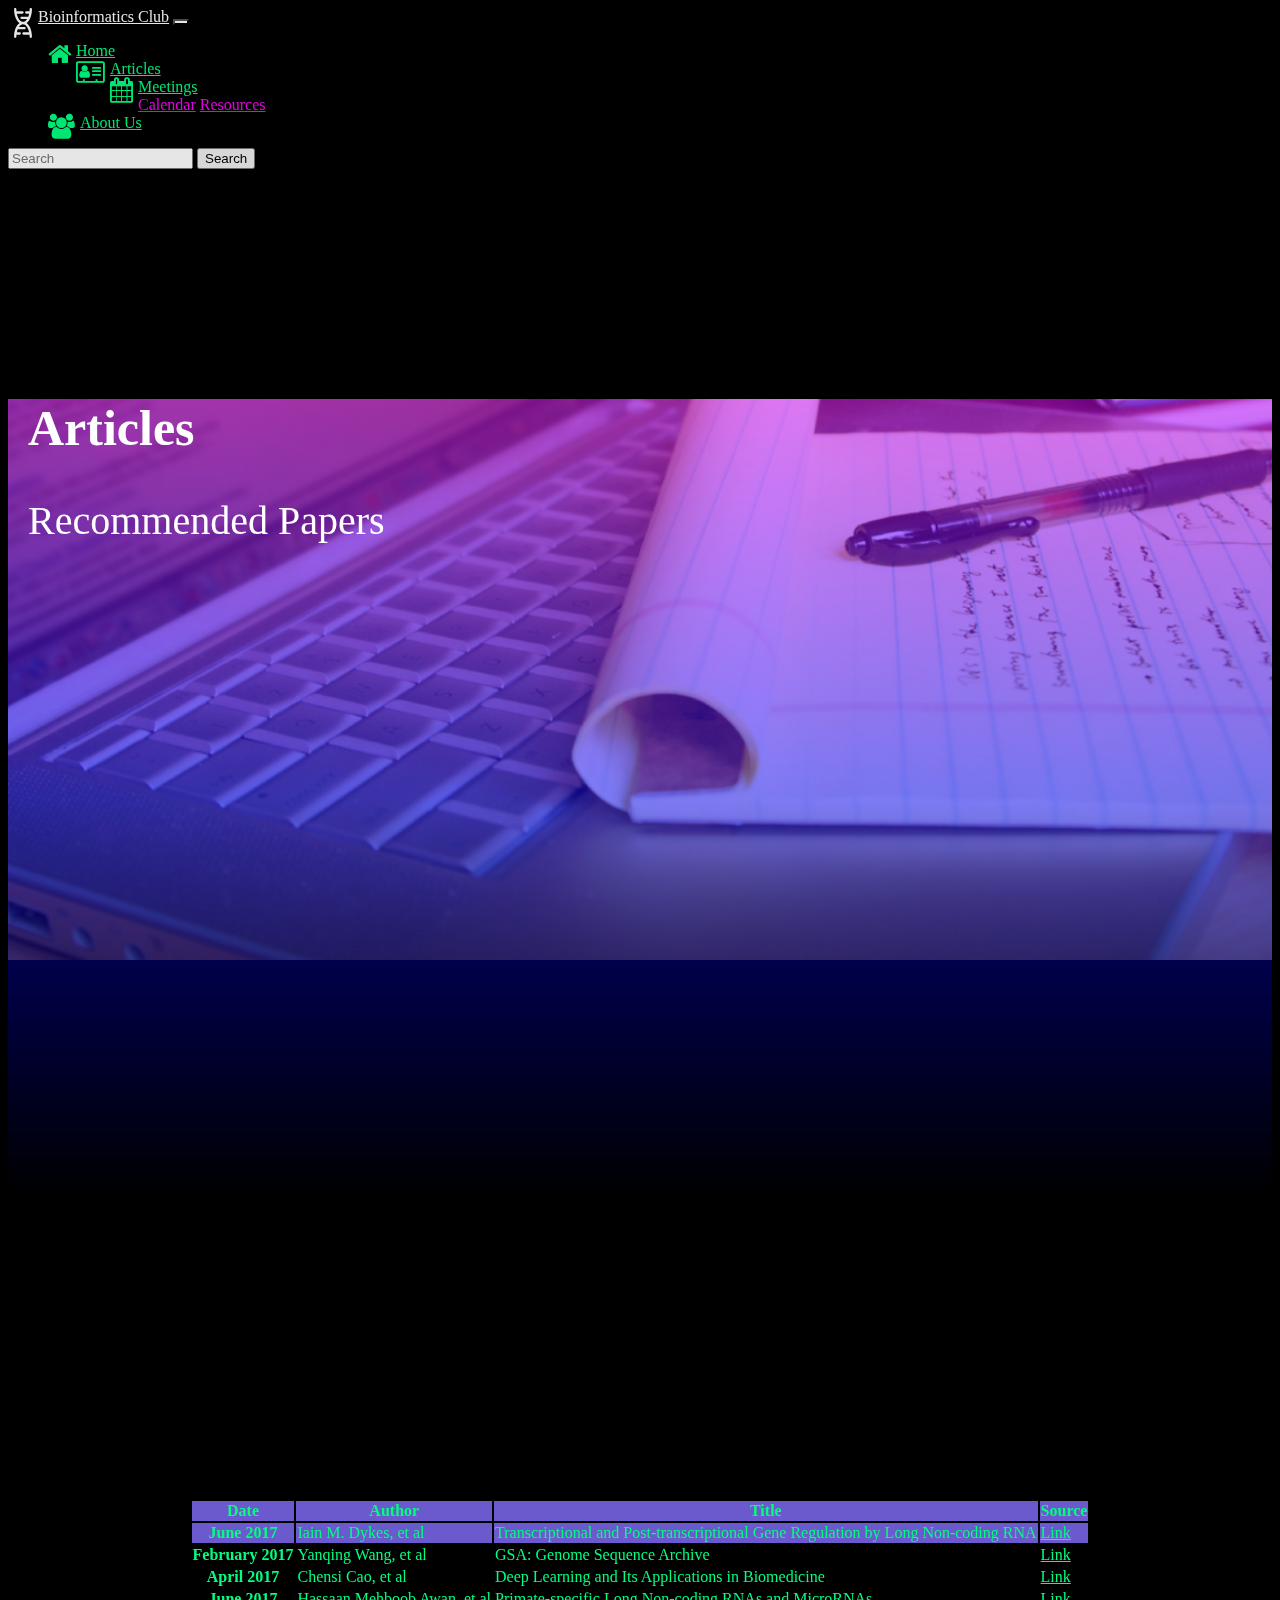
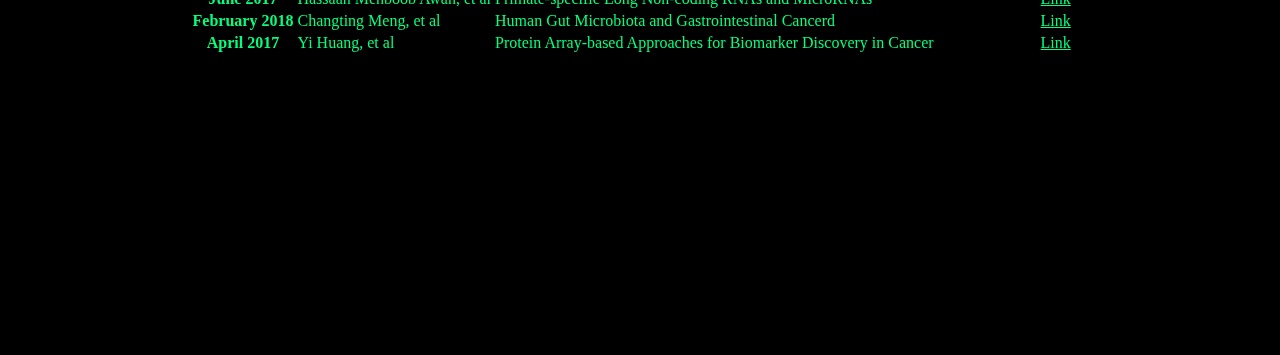
<file: pages/articles.html>
<!doctype html>
<html lang="en">
  <head>
    <!-- Required meta tags -->
    <meta charset="utf-8">
    <meta name="viewport" content="width=device-width, initial-scale=1, shrink-to-fit=no">

    <!-- Bootstrap CSS -->
    <link rel="stylesheet" href="https://stackpath.bootstrapcdn.com/bootstrap/4.5.0/css/bootstrap.min.css" integrity="sha384-9aIt2nRpC12Uk9gS9baDl411NQApFmC26EwAOH8WgZl5MYYxFfc+NcPb1dKGj7Sk" crossorigin="anonymous">
    <link rel="stylesheet" href="../styles.css">
    <link rel="stylesheet" href="https://cdnjs.cloudflare.com/ajax/libs/font-awesome/4.7.0/css/font-awesome.min.css">
    <script src="https://ajax.googleapis.com/ajax/libs/jquery/1.11.0/jquery.min.js"></script>
    <script src="../parallax.js/parallax.min.js"></script>
    <link rel="icon" href="../pics/dnaicon.png">
    <title>Bioinformatics Club</title>
  </head>


  <body>
    <nav class="navbar navbar-expand-lg navbar-light bg-light fixed-top">
        <a class="navbar-brand" href="../index.html"><img src="../pics/dna3.svg" style="width: 30px;height:30px;float:left;-webkit-filter:invert(1)">Bioinformatics Club</a>
        <button class="navbar-toggler" type="button" data-toggle="collapse" data-target="#navbarSupportedContent" aria-controls="navbarSupportedContent" aria-expanded="false" aria-label="Toggle navigation">
          <span class="navbar-toggler-icon"></span>
        </button>
      
        <div class="collapse navbar-collapse" id="navbarSupportedContent">
          <ul class="navbar-nav mr-auto">
            <li class="nav-item"><a class="nav-link" href="../index.html"><i class="fa fa-home" style="font-size:25px;margin-right: 5px;float:left"> </i>Home <span class="sr-only">(current)</span></a></li>
            <li class="nav-item"><a class="nav-link" href="articles.html"><i class="fa fa-address-card-o" style="font-size:25px;margin-right: 5px;float:left"></i>Articles</a></li>
            <li class="nav-item active dropdown"><a class="nav-link dropdown-toggle" href="#" id="navbarDropdown" role="button" data-toggle="dropdown" aria-haspopup="true" aria-expanded="false"><i class="fa fa-calendar" style="font-size:25px;margin-right: 5px;float:left"></i>Meetings</a>
            <div class="dropdown-menu" aria-labelledby="navbarDropdown">
                <a class="dropdown-item" href="calendar.html">Calendar</a>
                <a class="dropdown-item" href="resources.html">Resources</a>
              </div>
            </li>
            <li class="nav-item"><a class="nav-link" href="about.html"><i class="fa fa-group" style="font-size:25px;margin-right: 5px;float:left"></i>About Us</a></li>
          </ul>

          <form class="form-inline my-2 my-lg-0">
            <input class="form-control mr-sm-2" type="search" placeholder="Search" aria-label="Search">
            <button class="btn btn-outline-success my-2 my-sm-0" type="submit">Search</button>
          </form>
        </div>
      </nav>

  <div class="canvas">
    <div class="parallax-window" data-parallax="scroll" data-image-src="../pics/article.jpg" id="paral1">
        <div class="row h-100">
            <div class="col-md-12 align-self-center">
                <div class="text-center">
                    <h1 id="paralh1">Articles</h1>
                    <p id="paralp">Recommended Papers</p>
                </div>
            </div>
        </div>
    </div>
  </div>

  <table class="table table-striped table-dark table-bordered table-hover table-responsive-sm">
    <thead>
      <tr>
        <th scope="col">Date</th>
        <th scope="col">Author</th>
        <th scope="col">Title</th>
        <th scope="col">Source</th>
      </tr>
    </thead>
    <tbody>
      <tr>
        <th scope="row">June 2017</th>
        <td>Iain M. Dykes, et al</td>
        <td>Transcriptional and Post-transcriptional Gene Regulation by Long Non-coding RNA</td>
        <td><a href="https://www.ncbi.nlm.nih.gov/pmc/articles/PMC5487525/ " target="_blank" style="color:springgreen">Link</a></td>
      </tr>
      <tr>
        <th scope="row">February 2017</th>
        <td>Yanqing Wang, et al</td>
        <td>GSA: Genome Sequence Archive</td>
        <td><a href="https://www.ncbi.nlm.nih.gov/pmc/articles/PMC5339404/" target="_blank" style="color:springgreen">Link</a></td>
      </tr>
      <tr>
        <th scope="row">April 2017</th>
        <td>Chensi Cao, et al</td>
        <td>Deep Learning and Its Applications in Biomedicine</td>
        <td><a href="https://www.ncbi.nlm.nih.gov/pmc/articles/PMC6000200/" target="_blank" style="color:springgreen">Link</a></td>
      </tr>
      <tr>
        <th scope="row">June 2017</th>
        <td>Hassaan Mehboob Awan, et al</td>
        <td>Primate-specific Long Non-coding RNAs and MicroRNAs</td>
        <td><a href="https://www.ncbi.nlm.nih.gov/pmc/articles/PMC5487532/" target="_blank" style="color:springgreen">Link</a></td>
      </tr>
      <tr>
        <th scope="row">February 2018</th>
        <td>Changting Meng, et al</td>
        <td>Human Gut Microbiota and Gastrointestinal Cancerd</td>
        <td><a href="https://www.ncbi.nlm.nih.gov/pmc/articles/PMC6000254/" target="_blank" style="color:springgreen">Link</a></td>
      </tr>
      <tr>
        <th scope="row">April 2017</th>
        <td>Yi Huang, et al</td>
        <td>Protein Array-based Approaches for Biomarker Discovery in Cancer</td>
        <td><a href="https://www.ncbi.nlm.nih.gov/pmc/articles/PMC5414965/" target="_blank" style="color:springgreen">Link</a></td>
      </tr>
    </tbody>
  </table>



  <!--
  <div class="canvasC">
    <div class="parallax-window" data-parallax="scroll" data-image-src="pics/jumbo3.jpeg">
        <div class="row h-100">
            <div class="col-md-12 align-self-center">
                <div class="text-center">
                    <h1 id="paralh1">UCSC Bioinformatics Club</h1>
                    <p id="paralp">Let's learn bioinformatics</p>
                </div>
            </div>
        </div>
    </div>
  </div>
  -->

    <!-- Optional JavaScript -->
    <!-- jQuery first, then Popper.js, then Bootstrap JS -->
    <script src="https://code.jquery.com/jquery-3.5.1.slim.min.js" integrity="sha384-DfXdz2htPH0lsSSs5nCTpuj/zy4C+OGpamoFVy38MVBnE+IbbVYUew+OrCXaRkfj" crossorigin="anonymous"></script>
    <script src="https://cdn.jsdelivr.net/npm/popper.js@1.16.0/dist/umd/popper.min.js" integrity="sha384-Q6E9RHvbIyZFJoft+2mJbHaEWldlvI9IOYy5n3zV9zzTtmI3UksdQRVvoxMfooAo" crossorigin="anonymous"></script>
    <script src="https://stackpath.bootstrapcdn.com/bootstrap/4.5.0/js/bootstrap.min.js" integrity="sha384-OgVRvuATP1z7JjHLkuOU7Xw704+h835Lr+6QL9UvYjZE3Ipu6Tp75j7Bh/kR0JKI" crossorigin="anonymous"></script>
  </body>
</html>
</file>
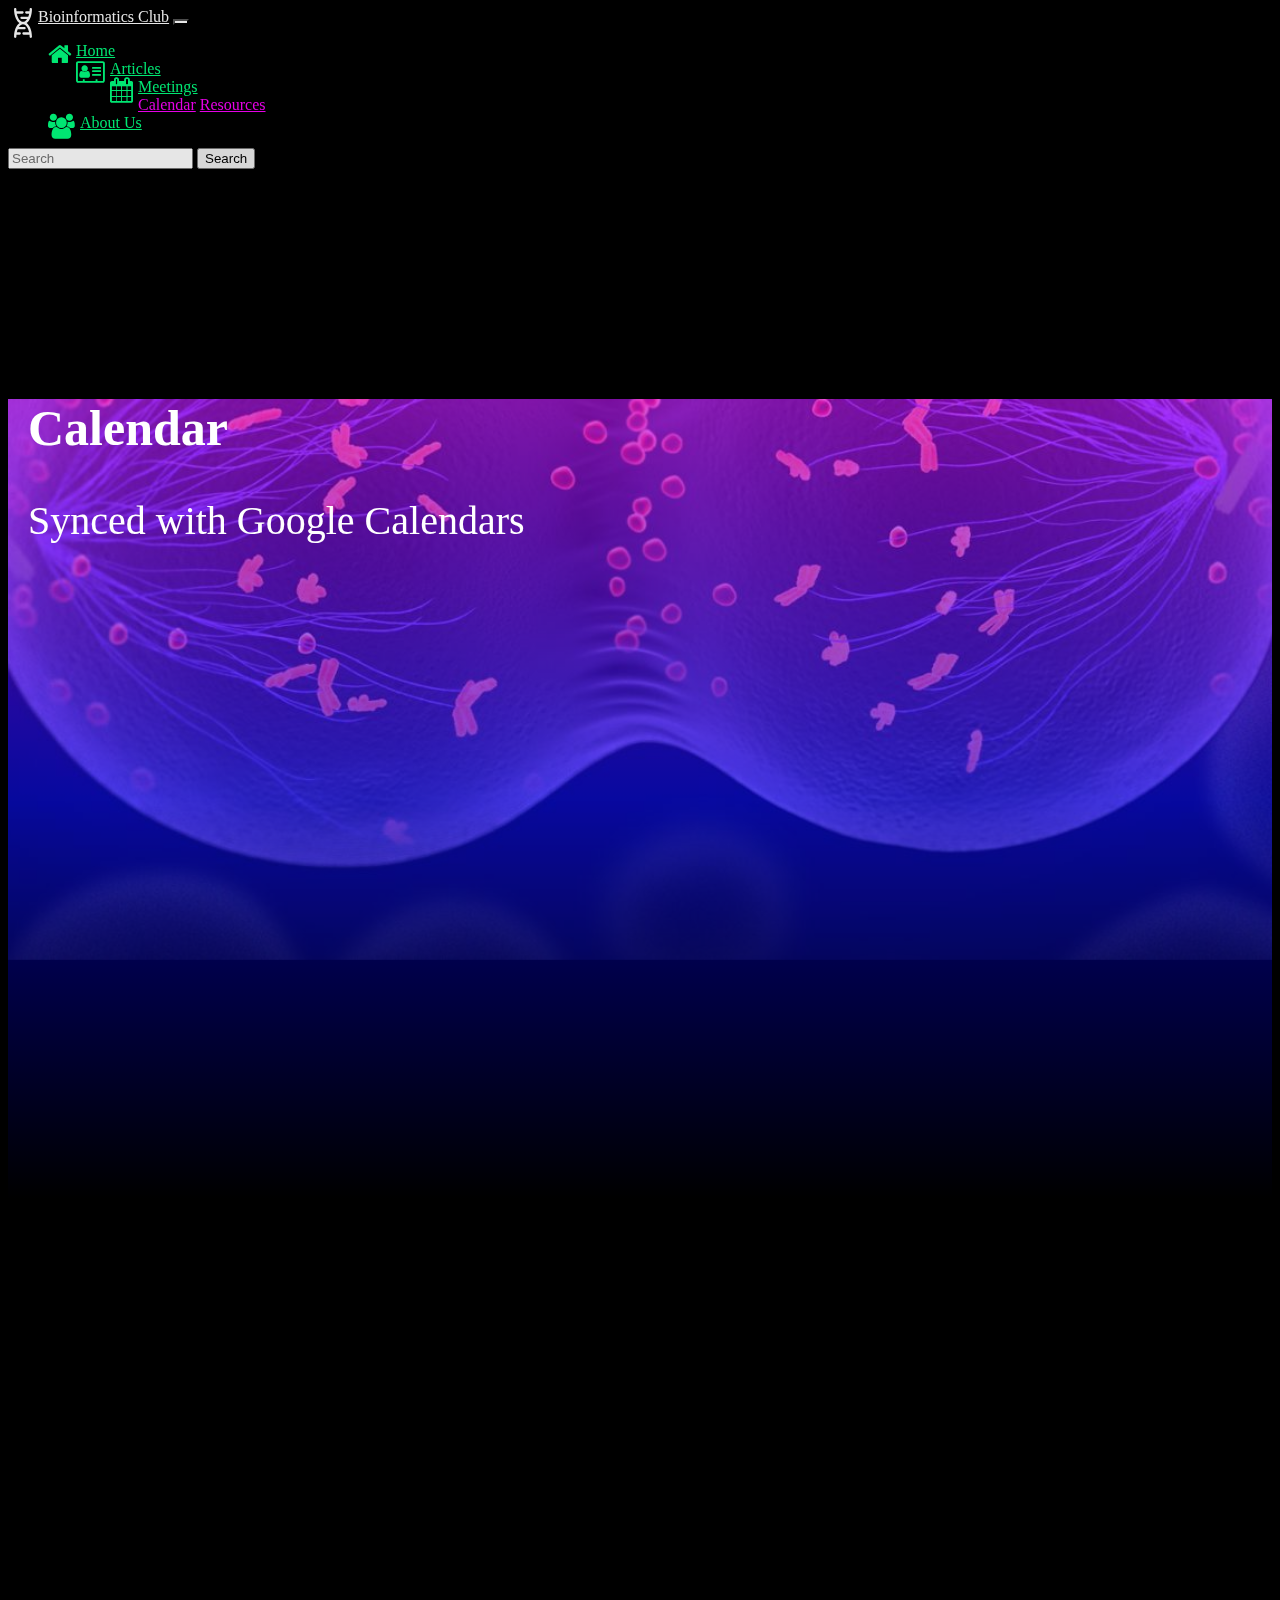
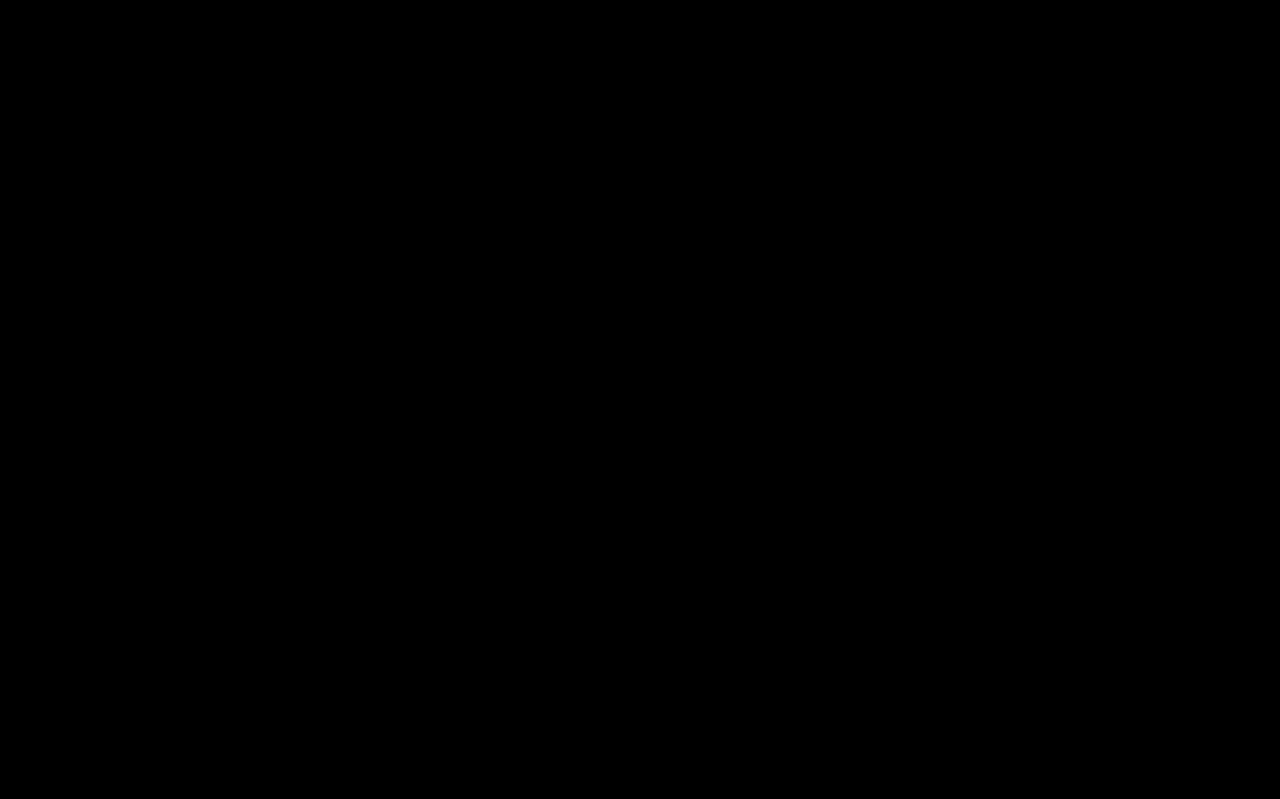
<file: pages/calendar.html>
<!doctype html>
<html lang="en">
  <head>
    <!-- Required meta tags -->
    <meta charset="utf-8">
    <meta name="viewport" content="width=device-width, initial-scale=1, shrink-to-fit=no">

    <!-- Bootstrap CSS -->
    <link rel="stylesheet" href="https://stackpath.bootstrapcdn.com/bootstrap/4.5.0/css/bootstrap.min.css" integrity="sha384-9aIt2nRpC12Uk9gS9baDl411NQApFmC26EwAOH8WgZl5MYYxFfc+NcPb1dKGj7Sk" crossorigin="anonymous">
    <link rel="stylesheet" href="../styles.css">
    <link rel="stylesheet" href="https://cdnjs.cloudflare.com/ajax/libs/font-awesome/4.7.0/css/font-awesome.min.css">
    <script src="https://ajax.googleapis.com/ajax/libs/jquery/1.11.0/jquery.min.js"></script>
    <script src="../parallax.js/parallax.min.js"></script>
    <link rel="icon" href="../pics/dnaicon.png">
    <title>Bioinformatics Club</title>
  </head>


  <body>
    <nav class="navbar navbar-expand-lg navbar-light bg-light fixed-top">
        <a class="navbar-brand" href="../index.html"><img src="../pics/dna3.svg" style="width: 30px;height:30px;float:left;-webkit-filter:invert(1)">Bioinformatics Club</a>
        <button class="navbar-toggler" type="button" data-toggle="collapse" data-target="#navbarSupportedContent" aria-controls="navbarSupportedContent" aria-expanded="false" aria-label="Toggle navigation">
          <span class="navbar-toggler-icon"></span>
        </button>
      
        <div class="collapse navbar-collapse" id="navbarSupportedContent">
          <ul class="navbar-nav mr-auto">
            <li class="nav-item"><a class="nav-link" href="../index.html"><i class="fa fa-home" style="font-size:25px;margin-right: 5px;float:left"> </i>Home <span class="sr-only">(current)</span></a></li>
            <li class="nav-item"><a class="nav-link" href="articles.html"><i class="fa fa-address-card-o" style="font-size:25px;margin-right: 5px;float:left"></i>Articles</a></li>
            <li class="nav-item active dropdown"><a class="nav-link dropdown-toggle" href="#" id="navbarDropdown" role="button" data-toggle="dropdown" aria-haspopup="true" aria-expanded="false"><i class="fa fa-calendar" style="font-size:25px;margin-right: 5px;float:left"></i>Meetings</a>
            <div class="dropdown-menu" aria-labelledby="navbarDropdown">
                <a class="dropdown-item" href="calendar.html">Calendar</a>
                <a class="dropdown-item" href="resources.html">Resources</a>
              </div>
            </li>
            <li class="nav-item"><a class="nav-link" href="about.html"><i class="fa fa-group" style="font-size:25px;margin-right: 5px;float:left"></i>About Us</a></li>
          </ul>

          <form class="form-inline my-2 my-lg-0">
            <input class="form-control mr-sm-2" type="search" placeholder="Search" aria-label="Search">
            <button class="btn btn-outline-success my-2 my-sm-0" type="submit">Search</button>
          </form>
        </div>
      </nav>

  <div class="canvas">
    <div class="parallax-window" data-parallax="scroll" data-image-src="../pics/cal2.png" id="paral1">
        <div class="row h-100">
            <div class="col-md-12 align-self-center">
                <div class="text-center">
                    <h1 id="paralh1">Calendar</h1>
                    <p id="paralp">Synced with Google Calendars</p>
                </div>
            </div>
        </div>
    </div>
  </div>

  <div class="calendar-container">
    <div class="canvas-cal">
  <div clas="row">
    <div class="col">
    <iframe src="https://calendar.google.com/calendar/embed?src=c_72rcgd7imkqpqfkiura01g4vho%40group.calendar.google.com&ctz=America%2FLos_Angeles" style="border: 0" width="800" height="600" frameborder="0" scrolling="no"></iframe>
    </div>
    </div>
    </div>
</div>



  <!--
  <div class="canvasC">
    <div class="parallax-window" data-parallax="scroll" data-image-src="pics/jumbo3.jpeg">
        <div class="row h-100">
            <div class="col-md-12 align-self-center">
                <div class="text-center">
                    <h1 id="paralh1">UCSC Bioinformatics Club</h1>
                    <p id="paralp">Let's learn bioinformatics</p>
                </div>
            </div>
        </div>
    </div>
  </div>
  -->

    <!-- Optional JavaScript -->
    <!-- jQuery first, then Popper.js, then Bootstrap JS -->
    <script src="https://code.jquery.com/jquery-3.5.1.slim.min.js" integrity="sha384-DfXdz2htPH0lsSSs5nCTpuj/zy4C+OGpamoFVy38MVBnE+IbbVYUew+OrCXaRkfj" crossorigin="anonymous"></script>
    <script src="https://cdn.jsdelivr.net/npm/popper.js@1.16.0/dist/umd/popper.min.js" integrity="sha384-Q6E9RHvbIyZFJoft+2mJbHaEWldlvI9IOYy5n3zV9zzTtmI3UksdQRVvoxMfooAo" crossorigin="anonymous"></script>
    <script src="https://stackpath.bootstrapcdn.com/bootstrap/4.5.0/js/bootstrap.min.js" integrity="sha384-OgVRvuATP1z7JjHLkuOU7Xw704+h835Lr+6QL9UvYjZE3Ipu6Tp75j7Bh/kR0JKI" crossorigin="anonymous"></script>
  </body>
</html>
</file>
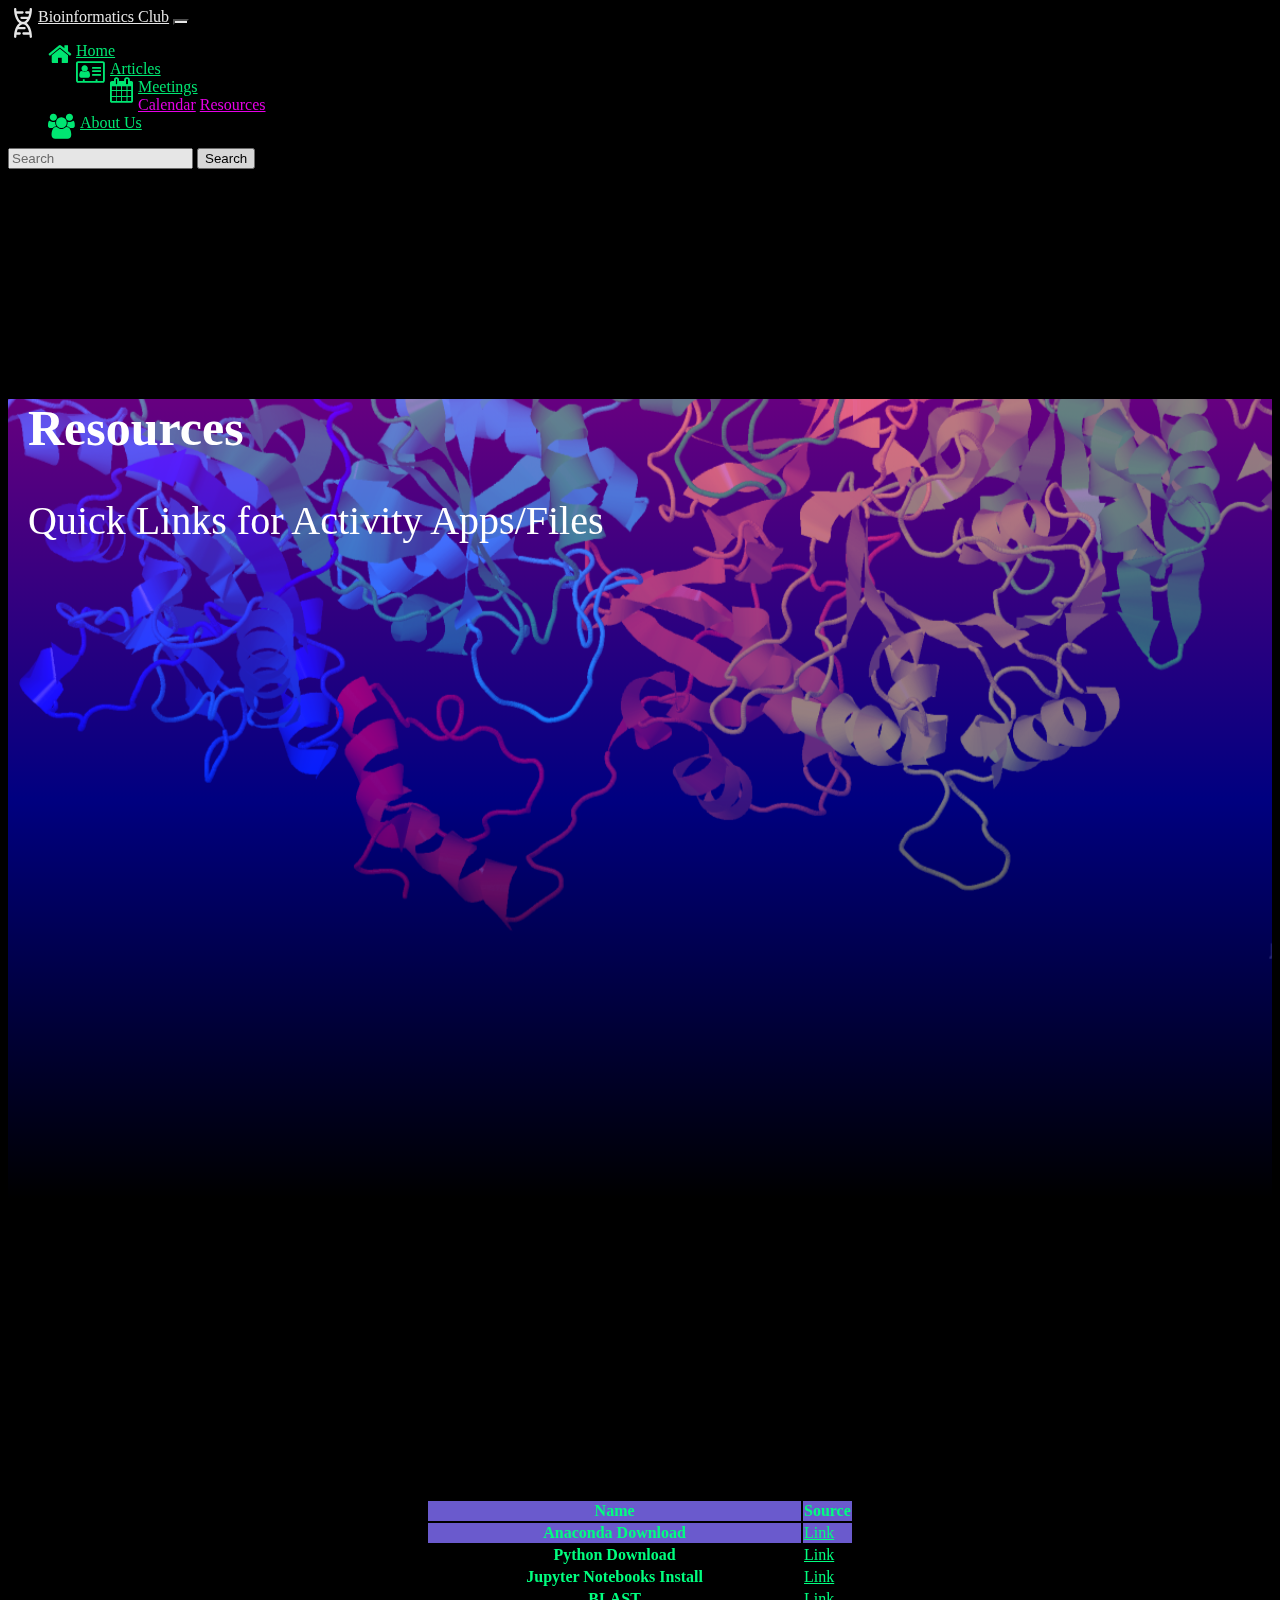
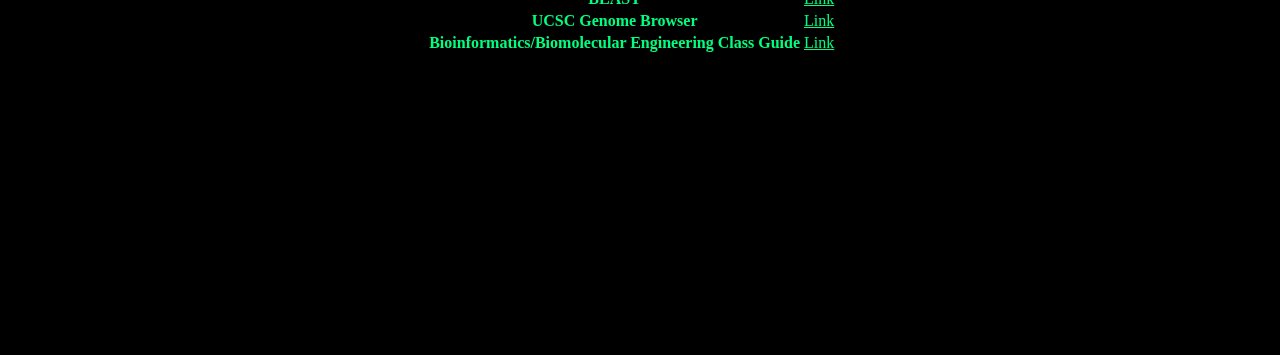
<file: pages/resources.html>
<!doctype html>
<html lang="en">
  <head>
    <!-- Required meta tags -->
    <meta charset="utf-8">
    <meta name="viewport" content="width=device-width, initial-scale=1, shrink-to-fit=no">

    <!-- Bootstrap CSS -->
    <link rel="stylesheet" href="https://stackpath.bootstrapcdn.com/bootstrap/4.5.0/css/bootstrap.min.css" integrity="sha384-9aIt2nRpC12Uk9gS9baDl411NQApFmC26EwAOH8WgZl5MYYxFfc+NcPb1dKGj7Sk" crossorigin="anonymous">
    <link rel="stylesheet" href="../styles.css">
    <link rel="stylesheet" href="https://cdnjs.cloudflare.com/ajax/libs/font-awesome/4.7.0/css/font-awesome.min.css">
    <script src="https://ajax.googleapis.com/ajax/libs/jquery/1.11.0/jquery.min.js"></script>
    <script src="../parallax.js/parallax.min.js"></script>
    <link rel="icon" href="../pics/dnaicon.png">
    <title>Bioinformatics Club</title>
  </head>


  <body>
    <nav class="navbar navbar-expand-lg navbar-light bg-light fixed-top">
        <a class="navbar-brand" href="../index.html"><img src="../pics/dna3.svg" style="width: 30px;height:30px;float:left;-webkit-filter:invert(1)">Bioinformatics Club</a>
        <button class="navbar-toggler" type="button" data-toggle="collapse" data-target="#navbarSupportedContent" aria-controls="navbarSupportedContent" aria-expanded="false" aria-label="Toggle navigation">
          <span class="navbar-toggler-icon"></span>
        </button>
      
        <div class="collapse navbar-collapse" id="navbarSupportedContent">
          <ul class="navbar-nav mr-auto">
            <li class="nav-item"><a class="nav-link" href="../index.html"><i class="fa fa-home" style="font-size:25px;margin-right: 5px;float:left"> </i>Home <span class="sr-only">(current)</span></a></li>
            <li class="nav-item"><a class="nav-link" href="articles.html"><i class="fa fa-address-card-o" style="font-size:25px;margin-right: 5px;float:left"></i>Articles</a></li>
            <li class="nav-item active dropdown"><a class="nav-link dropdown-toggle" href="#" id="navbarDropdown" role="button" data-toggle="dropdown" aria-haspopup="true" aria-expanded="false"><i class="fa fa-calendar" style="font-size:25px;margin-right: 5px;float:left"></i>Meetings</a>
            <div class="dropdown-menu" aria-labelledby="navbarDropdown">
                <a class="dropdown-item" href="calendar.html">Calendar</a>
                <a class="dropdown-item" href="resources.html">Resources</a>
              </div>
            </li>
            <li class="nav-item"><a class="nav-link" href="about.html"><i class="fa fa-group" style="font-size:25px;margin-right: 5px;float:left"></i>About Us</a></li>
          </ul>

          <form class="form-inline my-2 my-lg-0">
            <input class="form-control mr-sm-2" type="search" placeholder="Search" aria-label="Search">
            <button class="btn btn-outline-success my-2 my-sm-0" type="submit">Search</button>
          </form>
        </div>
      </nav>

  <div class="canvas">
    <div class="parallax-window" data-parallax="scroll" data-image-src="../pics/protein.png" id="paral1">
        <div class="row h-100">
            <div class="col-md-12 align-self-center">
                <div class="text-center">
                    <h1 id="paralh1">Resources</h1>
                    <p id="paralp">Quick Links for Activity Apps/Files</p>
                </div>
            </div>
        </div>
    </div>
  </div>

  <table class="table table-striped table-dark table-bordered table-hover table-responsive-sm">
    <thead>
      <tr>
        <th scope="col">Name</th>
        <th scope="col">Source</th>
      </tr>
    </thead>
    <tbody>
      <tr>
        <th scope="row">Anaconda Download</th>
        <td><a href="https://www.anaconda.com/products/individual" target="_blank" style="color:springgreen">Link</a></td>
      </tr>
      <tr>
        <th scope="row">Python Download</th>
        <td><a href="https://www.python.org/downloads/" target="_blank" style="color:springgreen">Link</a></td>
      </tr>
      <tr>
        <th scope="row">Jupyter Notebooks Install</th>
        <td><a href="https://jupyter.org/install" target="_blank" style="color:springgreen">Link</a></td>
      </tr>
      <tr>
        <th scope="row">BLAST</th>
        <td><a href="https://blast.ncbi.nlm.nih.gov/Blast.cgi" target="_blank" style="color:springgreen">Link</a></td>
      </tr>
      <tr>
        <th scope="row">UCSC Genome Browser</th>
        <td><a href="https://genome.ucsc.edu/cgi-bin/hgGateway" target="_blank" style="color:springgreen">Link</a></td>
      </tr>
      <tr>
        <th scope="row">Bioinformatics/Biomolecular Engineering Class Guide</th>
        <td><a href="https://docs.google.com/document/d/1WfyDv9CNMiPd1IdG6boxoc0DHieSzsFk_ggO_vfrbzw/edit?usp=sharing" target="_blank" style="color:springgreen">Link</a></td>
      </tr>
    </tbody>
  </table>



  <!--
  <div class="canvasC">
    <div class="parallax-window" data-parallax="scroll" data-image-src="pics/jumbo3.jpeg">
        <div class="row h-100">
            <div class="col-md-12 align-self-center">
                <div class="text-center">
                    <h1 id="paralh1">UCSC Bioinformatics Club</h1>
                    <p id="paralp">Let's learn bioinformatics</p>
                </div>
            </div>
        </div>
    </div>
  </div>
  -->

    <!-- Optional JavaScript -->
    <!-- jQuery first, then Popper.js, then Bootstrap JS -->
    <script src="https://code.jquery.com/jquery-3.5.1.slim.min.js" integrity="sha384-DfXdz2htPH0lsSSs5nCTpuj/zy4C+OGpamoFVy38MVBnE+IbbVYUew+OrCXaRkfj" crossorigin="anonymous"></script>
    <script src="https://cdn.jsdelivr.net/npm/popper.js@1.16.0/dist/umd/popper.min.js" integrity="sha384-Q6E9RHvbIyZFJoft+2mJbHaEWldlvI9IOYy5n3zV9zzTtmI3UksdQRVvoxMfooAo" crossorigin="anonymous"></script>
    <script src="https://stackpath.bootstrapcdn.com/bootstrap/4.5.0/js/bootstrap.min.js" integrity="sha384-OgVRvuATP1z7JjHLkuOU7Xw704+h835Lr+6QL9UvYjZE3Ipu6Tp75j7Bh/kR0JKI" crossorigin="anonymous"></script>
  </body>
</html>
</file>
<file: styles.css>
body
{
    overflow-x: hidden; 
    background-color: black;
    /*background-image: linear-gradient(to left, slateblue, skyblue);*/
}


.navbar{
    background-color: black !important;
    opacity:.9;
}
.navbar .navbar-brand{
    color: white;
}
.navbar .navbar-brand:hover{
    color: magenta;
    transition-duration: 1s;
}
.navbar .navbar-nav li a{
    color: springgreen !important;
}
.navbar .navbar-nav li a:hover{
    background-color:white;
    color:black !important;
    transition-duration: 1s;
}
.navbar .nav-item .dropdown-menu{
    background-color: black !important;
}
.navbar .nav-item .dropdown-menu .dropdown-item{
    color: magenta !important;
}
.navbar .nav-item .dropdown-menu .dropdown-item:hover{
    color: white !important;
    background-color:magenta;
    opacity:.5;
}
.navbar-toggler{
    background-color:white;
    opacity: 1;
}



.text-center{
    margin-top:230px !important;
    color: white;
    margin:20px;
    min-width: 300px;
}
#paral1{
    margin-top: 0px !important;
    min-height: 800px;
    min-width: 300px;
}
#paralh1{
    font-size:50px ;
}
#paralBh1{
    margin-top: 0%;
    font-size:60px;
    min-width: 200px;
}
#paralBp{
    font-size:30px;
}
.title{
    font-size: 40px;
}
#paralp{
    font-size: 40px;
}
.parallax-window {
    margin-top: 400px;
    min-height: 600px;
    min-width: 300px;
    background: transparent;
    z-index: 1;
    margin-bottom: 300px;
}
.parallax-windowB {
    margin-top: 400px;
    min-height: 700px;
    min-width: 600px;
    background: transparent;
    z-index: 1;
    margin-bottom: 400px;
}
.canvas {
    min-width: 300px;
    max-width: 100%;
    height: -webkit-fill-available;
    min-height: 400px;
    background: linear-gradient(rgba(204, 0, 255, 0.5), rgba(0, 0, 255, 0.5), black);
    background-size: cover;
    background-position-x: center;
   }
.canvasB {
    min-width: 300px;
    max-width: 100%;
    height: -webkit-fill-available;
    min-height: 100%;
    background: linear-gradient(black, rgba(0, 0, 255, 0.5), black);
    background-size: cover;
    background-position-x: center;
    margin-top: 0px;
   }
.canvasC {
    width: 100%;
    height: -webkit-fill-available;
    min-height: 100%;
    background: linear-gradient(black, rgba(124, 0, 206, 0.5), black);
    background-size: cover;
    background-position-x: center;
   }




.container{
    text-align: center;
    color: white;
    border-radius: 50%;
    outline-style: solid;
    outline-color: black;
    background-color: black;
    outline-width: 1px;
}
.text {
    min-width: 300px;
    max-width: 100%;
    color: white;
    font-size: 20px;
    position: absolute;
    top: 77%;
    left: 50%;
    -webkit-transform: translate(-50%, -50%);
    -ms-transform: translate(-50%, -50%);
    transform: translate(-50%, -50%);
    text-align: center;
  }

.overlay {
    max-width: 100%;
    position: absolute;
    top: 0;
    bottom: 0;
    left: 0;
    right: 0;
    height: 600px;
    max-width: 100%;
    opacity: 0;
    transition: .5s ease;
    background-color: slateblue;
    border-radius: 25px;
  }
 .overlayimg{
    max-width: 100%;
    position: absolute;
    text-align: center;
    width: 100%;
    top: 5%;
    padding: 10px;
    border-radius: 25%;
  }

.box:hover .overlay{
    opacity: 1;
}
.box{
    background-size: cover;
    width: 300px;
    height: 300px;
    padding-bottom: 20%;
    margin: 50px auto;
    border-radius: 100%;
    border-color: white;
    border-style: solid;
    border-width:10px;
    min-width: 300px;
    max-width: 100%;
}



.container-tools{
    text-align: center;
}

.text-tools {
    color: white;
    font-size: 20px;
    position: absolute;
    top: 70%;
    left: 50%;
    margin: 5px;
    -webkit-transform: translate(-50%, -50%);
    -ms-transform: translate(-50%, -50%);
    transform: translate(-50%, -50%);
    text-align: center;
    min-width: 350px;
  }
.overlay-tools {
    position: absolute;
    top: 0;
    bottom: 0;
    left: 0;
    right: 0;
    height: 675px;
    width: 80%;
    margin: auto auto;
    margin-top:-100px !important;
    opacity: 0;
    transition: .5s ease;
    background-color: slateblue;
    border-radius: 25px;
  }
 .overlayimg-tools{
    position: absolute;
    text-align: center;
    width: 100%;
    top: 5%;
    padding: 10px;
    border-radius: 25%;
  }
.box-tools:hover .overlay-tools{
    opacity: 1;
}
.img-tools1{
    background-size: cover;
    width: 320px;
    height: 140px;
    margin: auto auto;
    background-image: url("pics/Scanpy.png");
}
.img-tools2{
    background-size: cover;
    width: 350px;
    height: 180px;
    margin: auto auto;
    border-radius: 20px;
    background-image: url("pics/blast.png");
}
.img-tools3{
    background-size: cover;
    width: 350px;
    height: 180px;
    margin: auto auto;
    border-radius: 20px;
    background-image: url("pics/browser.png");
}

.col{
    min-width: 450px;
    max-width: 100%;
    min-height:700px;
}

.fake{
    min-height:50px !important;
}

.calendar-container{
    text-align: center;
    margin-top: -100px;
}

.canvas-cal {
    width: 100%;
    height: -webkit-fill-available;
    min-height: 400px;
    background-size: cover;
    background-position-x: center;
    margin:0px auto 300px auto;
   }
   body { 
    animation: fadeInAnimation ease-in-out 1.5s; 
    animation-iteration-count: 1; 
    animation-fill-mode: forwards; 
} 
  
@keyframes fadeInAnimation { 
    0% { 
        background-color: rgb(7, 2, 12);
        opacity: 0; 
    } 
    100% { 
        background-color: none;
        opacity: 1; 
     } 
} 


.table{
    margin:0px auto 300px auto;
    min-width: 300px;
    max-width: 1000px;
    color:springgreen;
}

tr:first-child{
    background-color: slateblue;
}


.container-ab{
    text-align: center;
    color: white;
    border-radius: 50%;
    outline-style: solid;
    outline-color: black;
    background-color: black;
    outline-width: 1px;
}
.text-ab {
    min-width: 300px;
    max-width: 100%;
    color: white;
    font-size: 24px;
    margin-top: 50px;
    margin-left: 70px;
    text-align: left;
  }

.overlay-ab {
    position: absolute;
    top: 0;
    bottom: 0;
    left: 0;
    right: 0;
    height: 1000px;
    max-width: 100%;
    background-color: slateblue;
  }
 .overlayimg-ab{
    max-width: 100%;
    position: absolute;
    text-align: center;
    width: 100%;
    top: 5%;
    padding: 10px;
    border-radius: 25%;
  }
</file>
